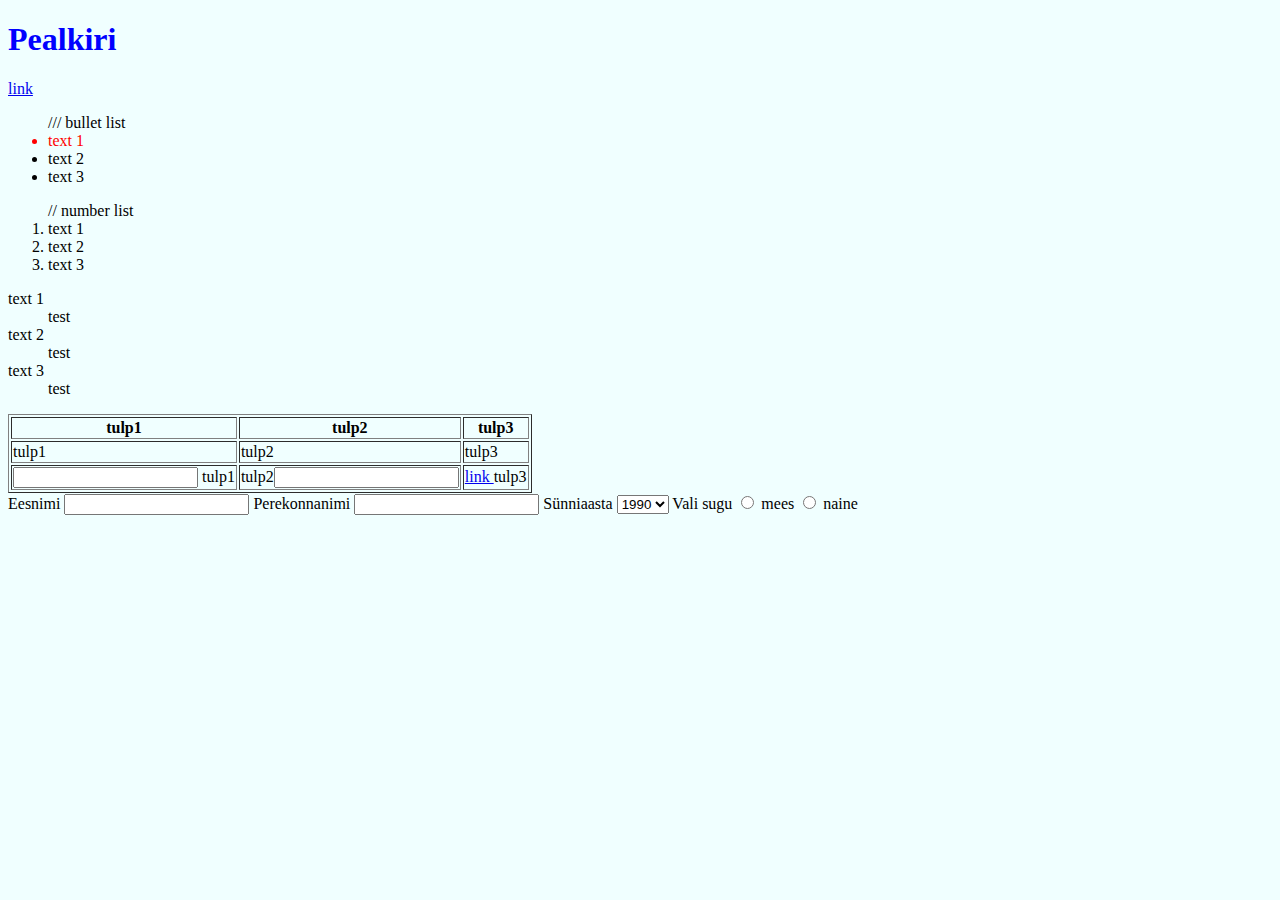
<file: src/main/resources/public/index.html>
<!DOCTYPE html>
<html lang="en">
<head>
    <meta charset="UTF-8">
    <title>Title</title>
    <style>
        body{background-color: azure}
        h1 {color: blue}
        p.test {color:green}
    </style>
</head>
<body>
<h1>Pealkiri</h1>
<p class="test"></p>
<a href="https://www.google.com">link </a>
<ul> /// bullet list
    <li style="color:red">text 1</li>
    <li>text 2</li>
    <li>text 3</li>
</ul>
<ol> // number list
    <li>text 1</li>
    <li>text 2</li>
    <li>text 3</li>
</ol>
<dl>
    <dt>text 1</dt> <dd>test</dd>
    <dt>text 2</dt><dd>test</dd>
    <dt>text 3</dt><dd>test</dd>
</dl>
<table border="1">
    <tr>
        <th> tulp1</th>
        <th> tulp2</th>
        <th> tulp3</th>
    </tr>
    <tr>
        <td> tulp1</td>
        <td> tulp2</td>
        <td> tulp3</td>
    </tr>
    <tr>
        <td><input> tulp1</td>
        <td> tulp2<input type="password"> </td>
        <td> <a href="https://www.google.com">link </a> tulp3</td>
    </tr>
</table>
Eesnimi
<input>
Perekonnanimi
<input>
Sünniaasta
<select>
<option>1990</option>
<option>1991</option>
<option>1992</option>
<option>1993</option>
</select>
Vali sugu
<input type="radio" name="mees"> mees
<input type="radio" name="naine"> naine
</body>
</html>
</file>
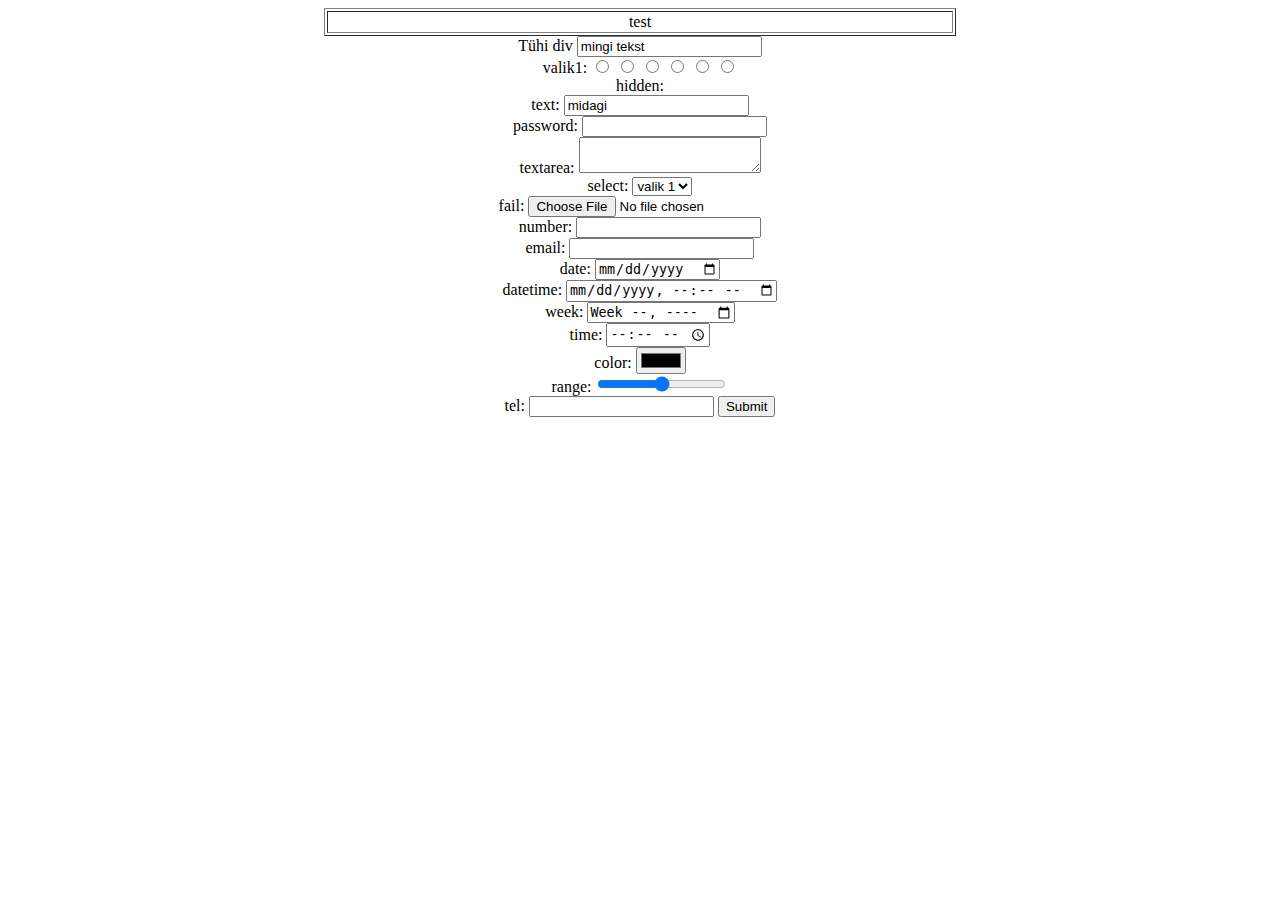
<file: src/main/resources/public/old/index.html>
<!DOCTYPE html>
<html lang="en">
<head>
    <meta charset="UTF-8">
    <title>Title</title>
</head>
<body>
<div style="text-align: center">
    <table style="margin-left:auto;margin-right:auto;" border="1" width="50%">
        <tr>
            <td>test</td>
        </tr>
    </table>
    <div id="container">
        Tühi div
    </div>
    <form method="post">
    valik1: <input type="radio" name="a">
    <input type="radio" name="a">
    <input type="radio" name="a">
    <input type="radio" name="b">
    <input type="radio" name="b">
    <input type="radio" name="b">
    <br>
    hidden: <input type="hidden">
    <br>
    text: <input id="textElement" type="text"/>
    <br>
    password: <input type="password"/>
    <br>
    textarea: <textarea name="aa"></textarea>
    <br>
    select:
    <select>
        <option>valik 1</option>
        <option>valik 2</option>
        <option>valik 3</option>
    </select>
    <br>
    fail: <input type="file"/>
    <br>
    number: <input type="number"/>
    <br>
    email: <input type="email"/>
    <br>
    date: <input type="date">
    <br>
    datetime: <input type="datetime-local">
    <br>
    week: <input type="week">
    <br>
    time: <input type="time">
    <br>
    color: <input type="color">
    <br>
    range: <input type="range">
    <br>
    tel: <input type="tel">
    <input type="submit">
    </form>

    <script>
        function calculateLoan(amount,months,interest = 10, name="John"){
            return months;
        }
        console.log(calculateLoan(1000, 36, 7, "John Snow"));
        console.log(calculateLoan(1000, 36, 7, "John", "A"));
        console.log(calculateLoan(1000, 36));
        console.log(calculateLoan());
        let element = document.getElementById("textElement");
        element.value = "midagi";
        let myElement = document.getElementById("container");
        let myNewElement = document.createElement("input");
        myElement.append(myNewElement);
        myNewElement.value="mingi tekst";
    </script>
</div>
</body>
</html>
</file>
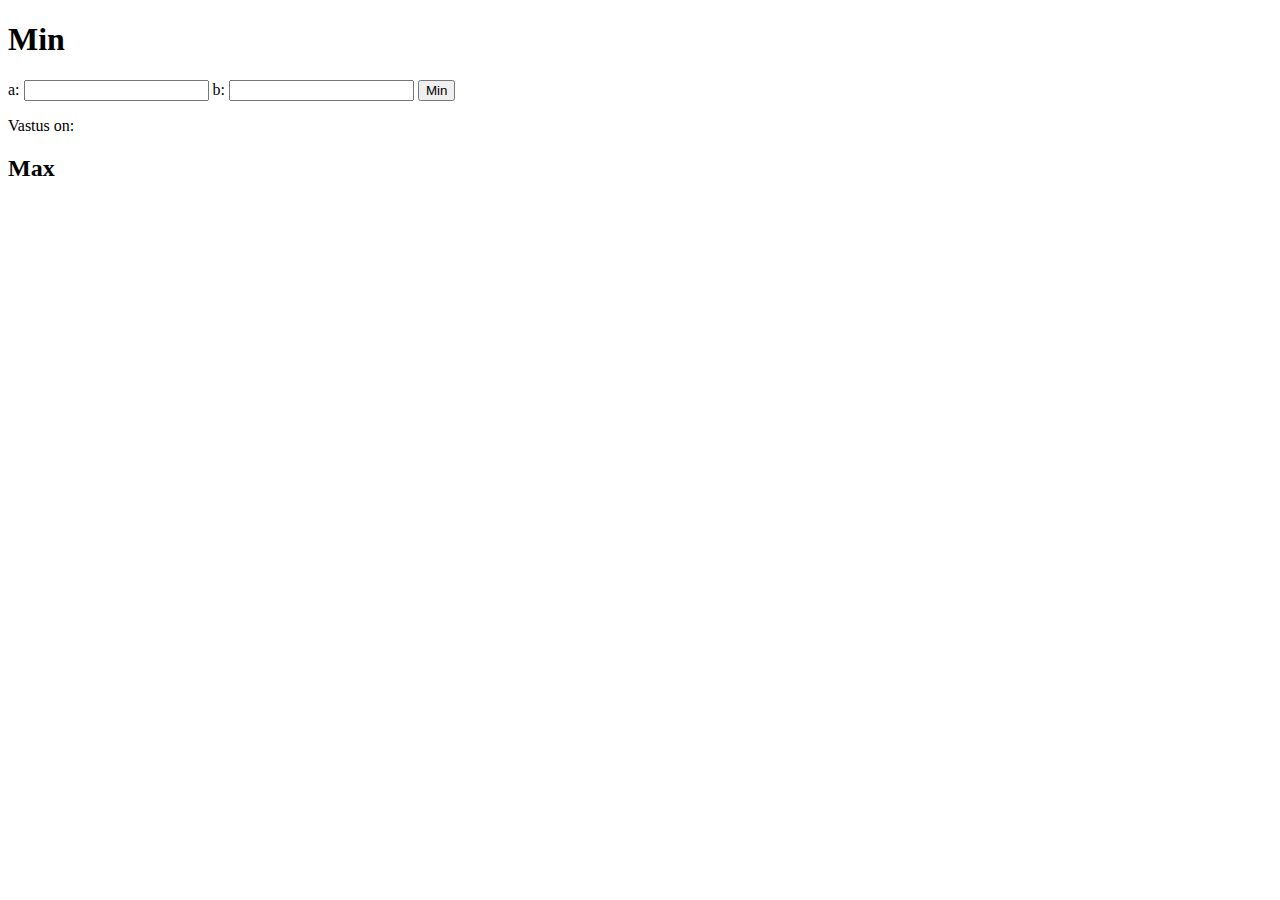
<file: src/main/resources/public/sample/index.html>
<!DOCTYPE html>
<html lang="en">
<head>
    <meta charset="UTF-8">
    <title>Title</title>
</head>
<body>
    <h1>Min</h1>
    a: <input id="minA"> b: <input id="minB"> <button id="minButton">Min</button>
    <p>
        Vastus on: <span id="minAnswer"></span>
    </p>
    <script>
        let minA = document.getElementById("minA");
        let minB = document.getElementById("minB");
        let minButton = document.getElementById("minButton");
        minButton.onclick = function() {
            let minAnswer = document.getElementById("minAnswer");
            let a = minA.value;
            let b = minB.value;
            if(Number(a) < Number(b)){
                minAnswer.innerText = a;
            } else {
                minAnswer.innerText = b;
            }
        }
    </script>

<h2> Max </h2>

</body>
</html>
</file>
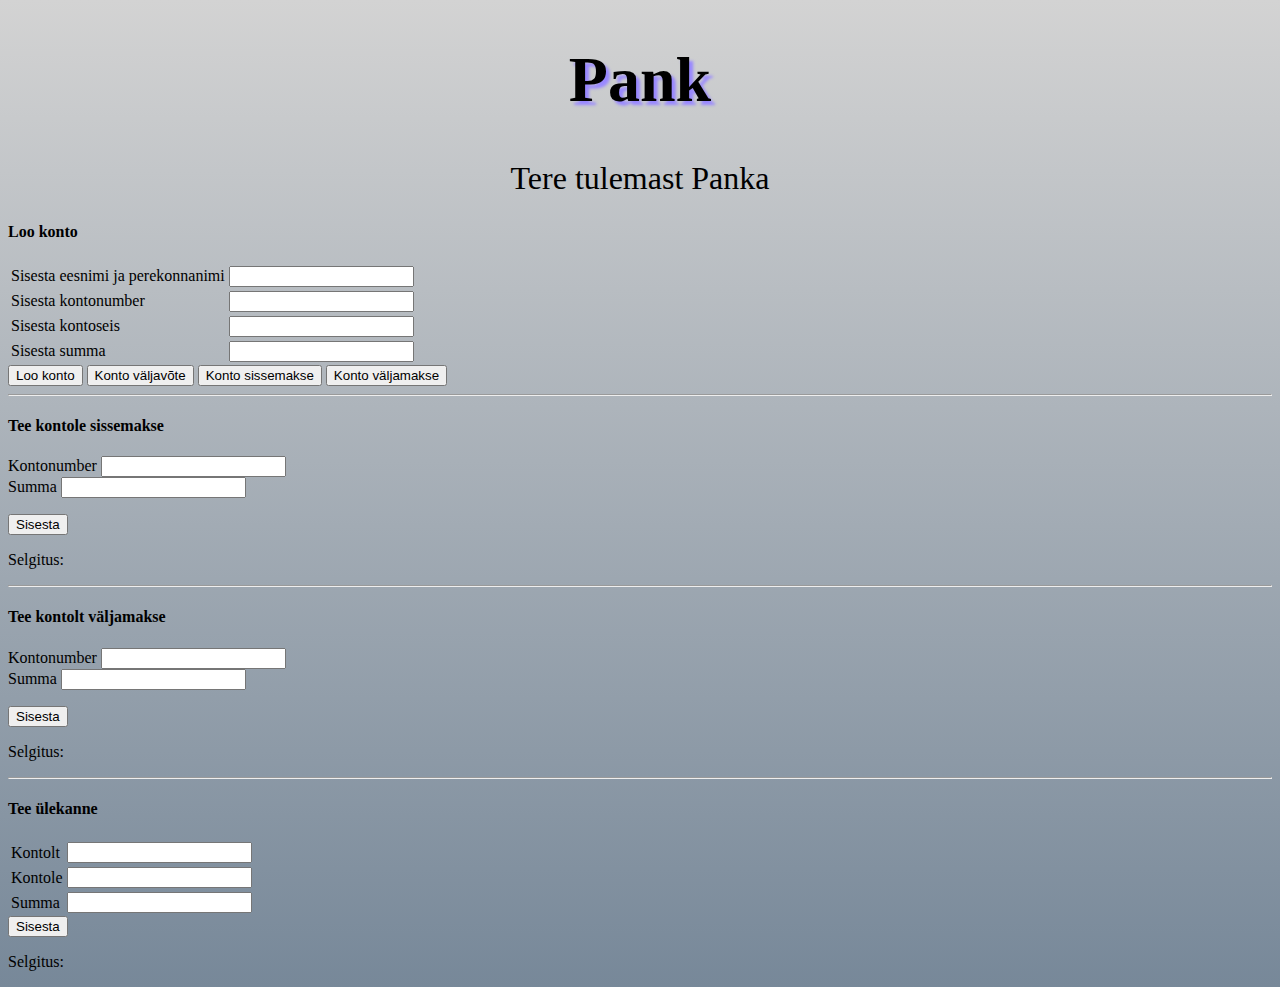
<file: src/main/resources/public/bankAccount.html>
<!DOCTYPE html>
<html lang="en">
<head>
    <meta charset="UTF-8">
    <title>Bank</title>
<link rel="stylesheet" href="bank.css" type="text/css">

</head>
<body>
<h1> Pank </h1>
<h2> Tere tulemast Panka </h2>
<div>
    <table>
        <h4> Loo konto </h4>
        <tr>
            <td>Sisesta eesnimi ja perekonnanimi</td>
            <td><input id="name"></td>
        </tr>
        <tr>
            <td> Sisesta kontonumber</td>
            <td><input id="accountNumber"></td>
        </tr>
        <tr>
            <td>Sisesta kontoseis</td>
            <td><input id="balance"></td>
        </tr>
        <tr>
            <td>Sisesta summa</td>
            <td><input id="amount"></td>
        </tr>
    </table>
    <button id="createAccountButton">
        Loo konto
    </button>
    <button id="createGetBalanceButton"> Konto väljavõte</button>
    <button id="createDepositMoney"> Konto sissemakse</button>
    <button id="createWithdrawMoney"> Konto väljamakse</button>
</div>
<script>
    let accountNumber = document.getElementById("accountNumber");
    let name = document.getElementById("name");
    let balance = document.getElementById("balance");
    let amount = document.getElementById("amount");
    let createAccountButton = document.getElementById("createAccountButton");
    let createGetBalanceButton = document.getElementById("createGetBalanceButton");
    let createDepositMoney = document.getElementById("createDepositMoney");
    let createWithdrawMoney = document.getElementById("createWithdrawMoney")
    createAccountButton.onclick = function () {
        fetch("http://localhost:8081/createAccount1/" + accountNumber.value + "/" + balance.value + "/" + name.value)
            .then(response => response.text())
            .then(function (response) {
                alert(response)
            })

    }
    createGetBalanceButton.onclick = function () {
        fetch("http://localhost:8081/getBalance1/" + accountNumber.value)
            .then(response => response.text())
            .then(function (response) {
                alert(response)
            })
    }
    createDepositMoney.onclick = function () {
        fetch("http://localhost:8081/depositMoney1/" + accountNumber.value + "/" + amount.value)
            .then(response => response.text())
            .then(function (response) {
                alert(response)
            })
    }
    createWithdrawMoney.onclick = function () {
        fetch("http://localhost:8081/withdrawMoney1/" + accountNumber.value + "/" + amount.value)
            .then(response => response.text())
            .then(function (response) {
                alert(response)
            })
    }
</script>
<hr>
<div>
    <!--    <h4> Vaata kontoseisu </h4>
        <p>
            Kontonumber <input id="getBalanceAccount">
        </p>
        <button id="createGetBalanceButton"> Sisesta</button>
    </div>
    <script>
        let getBalanceAccount = document.getElementById("getBalanceAccount");
        let createGetBalanceButton = document.getElementById("createGetBalanceButton");
        createGetBalanceButton.onclick = function () {
            let requestObject = {
                'getBalanceAccount': accountNumber.value,
            }
            fetch("http://localhost:8081/getBalance1/" + accountNumber.value)
                .then (response=> response.text())
                .then (function (response){
                    alert (response)
                })

        }
    </script>
    <hr>
    <div>-->
    <h4> Tee kontole sissemakse </h4>
    <p>
        Kontonumber <input id="depositAccount">
        <br>
        Summa <input id="depositAmount">
    </p>
    <button id="depositMoneyButton"> Sisesta</button>
    <p>
        Selgitus: <span id="currentBalance"></span>
    </p>
</div>
<script>
    let depositAccount = document.getElementById("depositAccount");
    let depositAmount = document.getElementById("depositAmount");
    let depositMoneyButton = document.getElementById("depositMoneyButton");
    let currentBalance= document.getElementById("currentBalance")
    depositMoneyButton.onclick = function () {
        fetch("http://localhost:8081/depositMoney1/" + depositAccount.value + "/" + depositAmount.value)
            .then(response => response.text())
            .then(text=> { currentBalance.innerText=text
            })
    }
</script>
<hr>
<div>
    <h4> Tee kontolt väljamakse </h4>
    <p>
        Kontonumber <input id="withdrawAccount">
        <br>
        Summa <input id="withdrawAmount">
    </p>
    <button id="withdrawMoneyButton"> Sisesta</button>
    <p>
        Selgitus: <span id="currentBalance2"></span>
    </p>
</div>
<script>
    let withdrawAccount = document.getElementById("withdrawAccount");
    let withdrawAmount = document.getElementById("withdrawAmount");
    let withdrawMoneyButton = document.getElementById("withdrawMoneyButton");
    let currentBalance2= document.getElementById("currentBalance2")
    withdrawMoneyButton.onclick = function () {
        fetch("http://localhost:8081/withdrawMoney1/" + withdrawAccount.value + "/" + withdrawAmount.value)
            .then(response => response.text())
            .then(text => {
                currentBalance2.innerText=text
            })
    }

</script>
<hr>
<div>
    <h4> Tee ülekanne </h4>
    <table>
    <p>
        <tr>
            <td>Kontolt</td>
            <td><input id="fromAccount"></td>
        </tr>
        <tr>
            <td>Kontole</td>
            <td><input id="toAccount"></td>
        </tr>
        <tr>
            <td>Summa</td>
            <td><input id="transferAmount"></td>
        </tr>
    </p>
    </table>
    <button id="createTransferButton">Sisesta</button>
    <p>
        Selgitus: <span id="currentBalance3"></span>
    </p>
</div>
<script>
    let fromAccount = document.getElementById("fromAccount");
    let toAccount = document.getElementById("toAccount");
    let transferAmount = document.getElementById("transferAmount")
    let createTransferButton = document.getElementById("createTransferButton");
    let currentBalance3= document.getElementById("currentBalance3")
    createTransferButton.onclick = function () {
        fetch("http://localhost:8081/transferMoney1/" + fromAccount.value + "/" + toAccount.value + "/" + transferAmount.value)
            .then(response => response.text())
            .then(text=> {
                currentBalance3.innerText=text
            })
    }

</script>
</body>
</html>
</file>
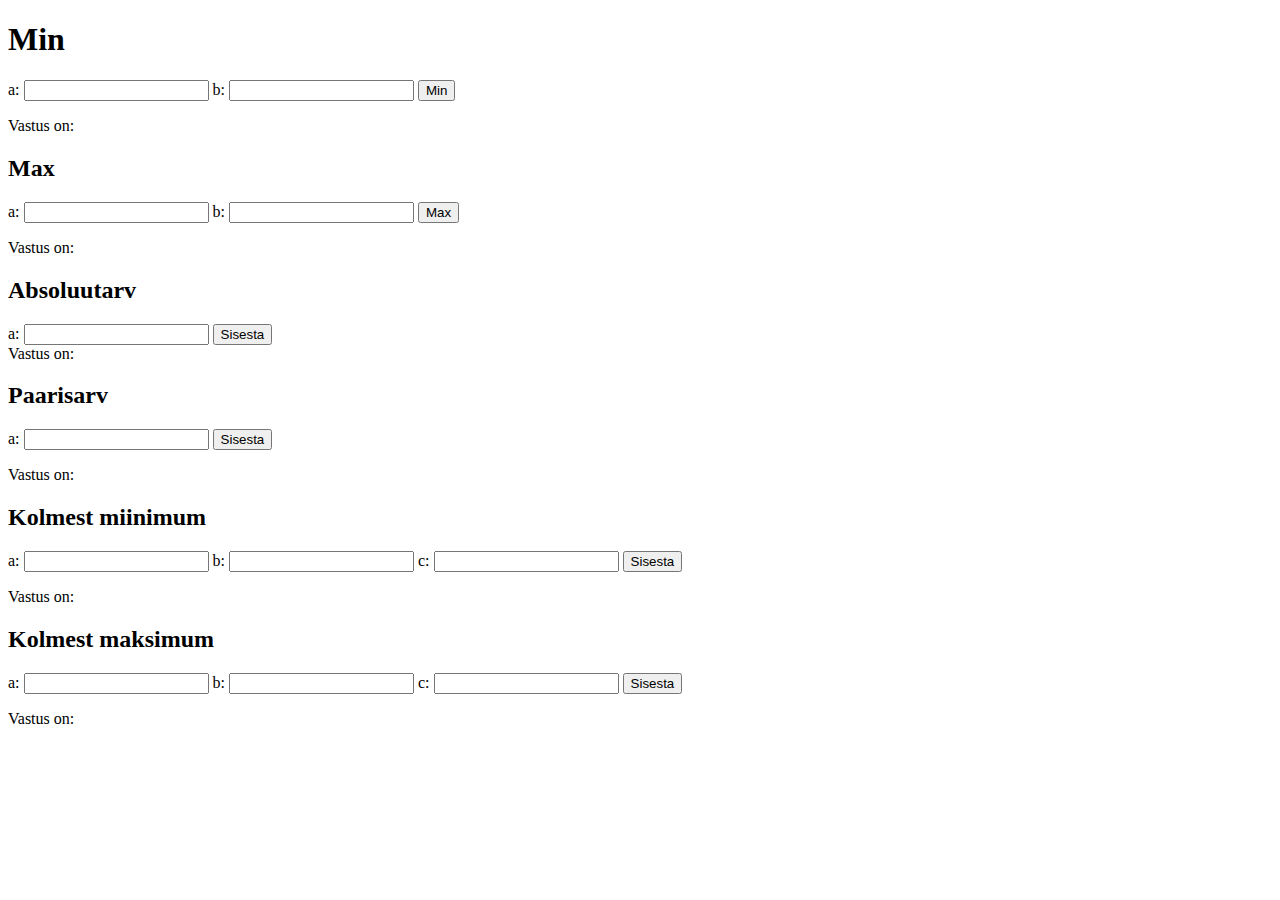
<file: src/main/resources/public/Lesson1.html>
<!DOCTYPE html>
<html lang="en">
<head>
    <meta charset="UTF-8">
    <title>Lesson1</title>
</head>
<body>
<h1>Min</h1>
a: <input id="minA"> b: <input id="minB">
<button id="minButton">Min</button>
<p>
    Vastus on: <span id="minAnswer"></span>
</p>
<script>
    let minA = document.getElementById("minA");
    let minB = document.getElementById("minB");
    let minButton = document.getElementById("minButton");
    minButton.onclick = function () {
        let minAnswer = document.getElementById("minAnswer");
        let a = minA.value;
        let b = minB.value;
        if (Number(a) < Number(b)) {
            minAnswer.innerText = a;
        } else {
            minAnswer.innerText = b;
        }
    }
</script>

<h2> Max </h2>
a: <input id="maxA"> b: <input id="maxB">
<button id="maxButton">Max</button>
<p>
    Vastus on: <span id="maxAnswer"></span>
</p>
<script>
    let maxA = document.getElementById("maxA");
    let maxB = document.getElementById("maxB");
    let maxButton = document.getElementById("maxButton");
    maxButton.onclick = function () {
        let maxAnswer = document.getElementById("maxAnswer");
        let a = maxA.value;
        let b = maxB.value;
        if (Number(a) > Number(b)) {
            maxAnswer.innerText = a;
        } else {
            maxAnswer.innerText = b;
        }
    }
</script>

<h2> Absoluutarv</h2>
a: <input id="abs">
<button id="absButton">Sisesta</button>
<br>
Vastus on: <span id="absAnswer"></span>
<br>
<script>
    let abs = document.getElementById("abs");
    let absButton = document.getElementById("absButton");
    absButton.onclick = function () {
        let absAnswer = document.getElementById("absAnswer");
        let a = abs.value;
        if (Number(a) < 0) {
            a = a * -1;
            absAnswer.innerText = a;
        } else {
            absAnswer.innerText = a;
        }
    }
</script>

<h2> Paarisarv</h2>
a: <input id="isEven">
<button id="isEvenButton"> Sisesta</button>
<p>
    Vastus on: <span id="isEvenAnswer"></span>
</p>
<script>
let isEven=document.getElementById("isEven");
let isEvenButton= document.getElementById("isEvenButton");
isEvenButton.onclick= function(){
    let isEvenAnswer = document.getElementById("isEvenAnswer");
    let a = Number (isEven.value);
        if (a % 2 == 0) {
            isEvenAnswer.innerText= true;
        } else {
            isEvenAnswer.innerText= false;
        }
    }
</script>

<h2> Kolmest miinimum</h2>
a: <input id="min1"> b: <input id="min2"> c: <input id="min3">
<button id="min3button">Sisesta</button>
<p>
    Vastus on: <span id="min3answer"></span>
</p>
<script>
    let min1=document.getElementById("min1");
    let min2=document.getElementById("min2");
    let min3=document.getElementById("min3");
    let min3button=document.getElementById("min3button");
    min3button.onclick=function() {
        let min3answer=document.getElementById("min3answer");
        let a= Number (min1.value);
        let b= Number (min2.value);
        let c= Number (min3.value);
        if (a <= b && a <= c) {
            min3answer.innerText= a;
        } else if (b <= a && b <= c) {
            min3answer.innerText= b;
        } else {
            min3answer.innerText= c;
        }
    }


</script>

<h2> Kolmest maksimum</h2>
a: <input id="max1"> b: <input id="max2"> c: <input id="max3">
<button id="max3button">Sisesta</button>
<p>
    Vastus on: <span id="max3answer"></span>
</p>
<script>
    let max1=document.getElementById("max1");
    let max2=document.getElementById("max2");
    let max3=document.getElementById("max3");
    let max3button=document.getElementById("max3button");
    max3button.onclick=function() {
        let max3answer=document.getElementById("max3answer");
        let a= Number (max1.value);
        let b= Number (max2.value);
        let c= Number (max3.value);
        if (a >= b && a >= c) {
            max3answer.innerText= a;
        } else if (b >= a && b >= c) {
            max3answer.innerText= b;
        } else {
            max3answer.innerText= c;
        }
    }
</script>
</body>
</html>
</file>
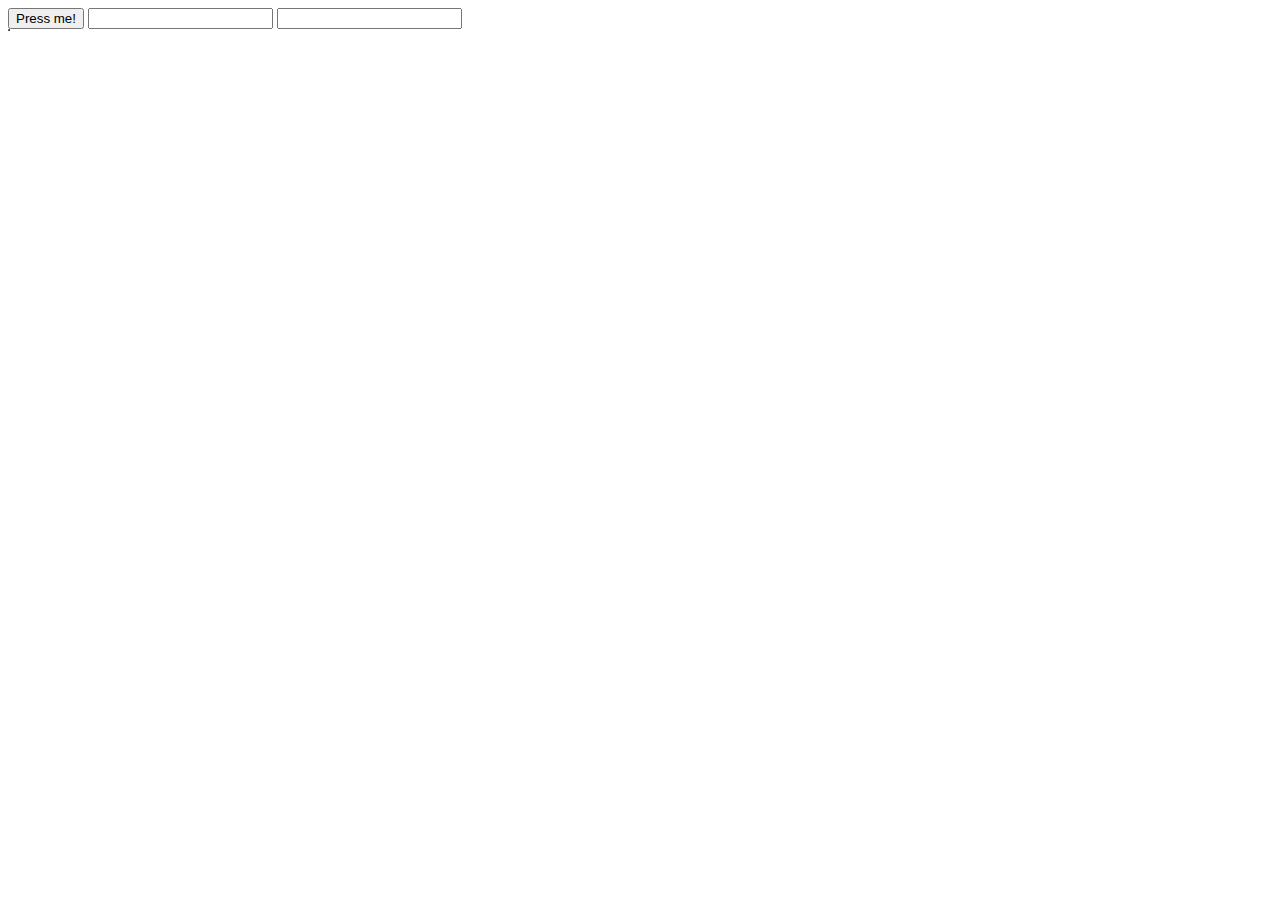
<file: src/main/resources/public/old/index_ylesanne.html>
<!DOCTYPE html>
<html lang="en">
<head>
    <meta charset="UTF-8">
    <title>Title</title>
</head>
<body>
    <button id="myButton">Press me!</button>
    <input id="myInput" type="number"/>
    <input id="myInput2" type="number"/>
    <table id="myTable" border="1">
    </table>
    <script>
        let myButton = document.getElementById("myButton");
        myButton.onclick = function(){
            let myInput = document.getElementById("myInput").value;
            let myInput2 = document.getElementById("myInput2").value;
            let myTable = document.getElementById("myTable");
            for(let j = 1; j <= myInput2; j++){
                let rowElement = document.createElement("tr");
                for(let i = 1; i <= myInput; i++){
                    let cellElement = document.createElement("td");
                    cellElement.innerText=i;
                    rowElement.append(cellElement);
                }
                myTable.append(rowElement);
            }
        }
        // Ülesanne nr 1: Luua nupp ja input väli
        // input väljale sisestatakse number
        // juhul kui vajutatakse nupule peab lisama tabelisse 1 rea
        // kus on nii mitu tulpa, kui sisestatud number
        // iga td sisu peab olema kui mitmes td ta on (1 -> n)

    </script>
</body>
</html>
</file>
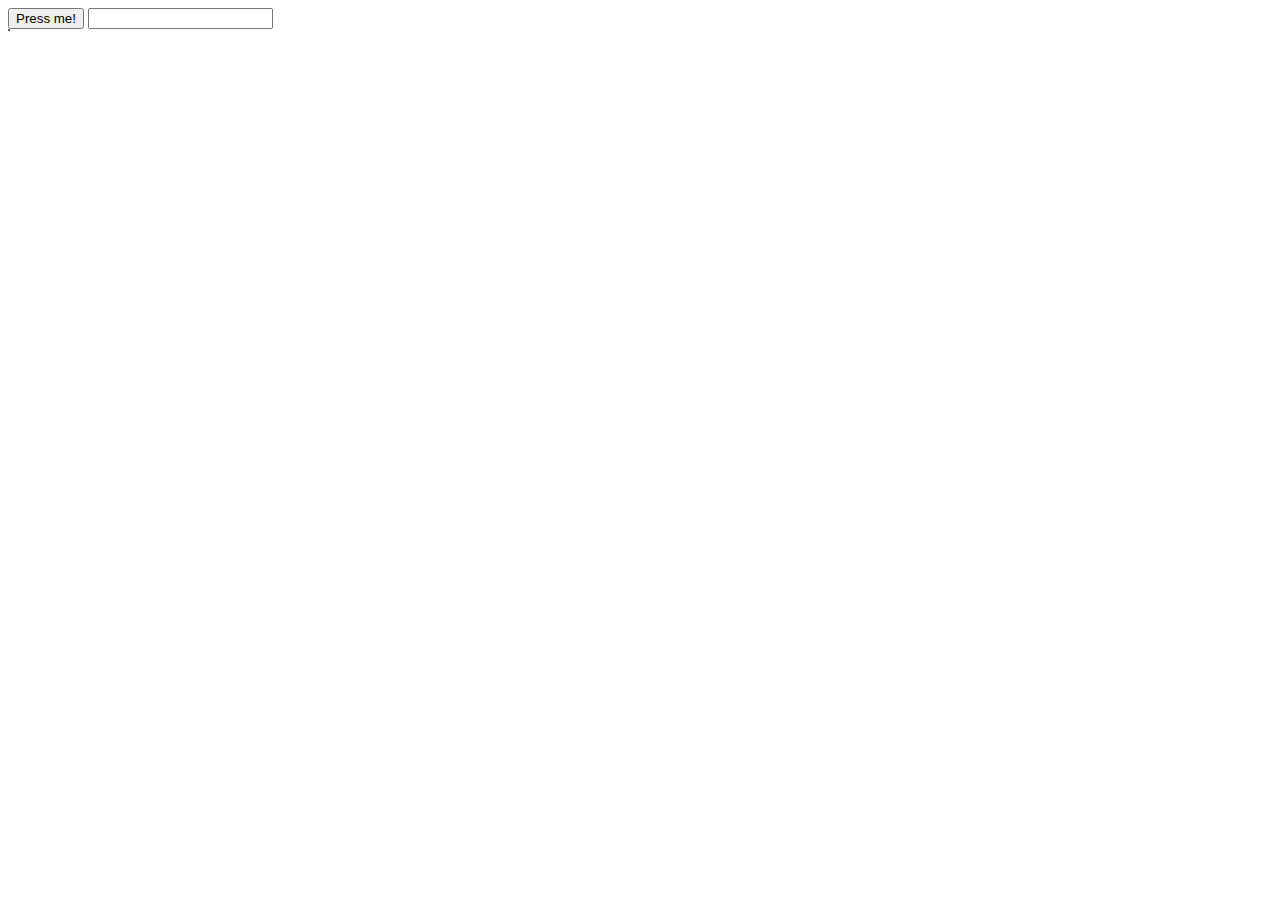
<file: src/main/resources/public/old/index_ylesanne2.html>
<!DOCTYPE html>
<html lang="en">
<head>
    <meta charset="UTF-8">
    <title>Title</title>
</head>
<body>
    <button id="myButton">Press me!</button>
    <input id="myInput" type="number"/>
    <table id="myTable" border="1">
    </table>
    <div id="content">

    </div>
    <script>
        fetch("http://localhost:8080/test_employees").then(
            function(result){
                console.log(result);
                return result.json();
            }
        ).then(
            function (result) {
                console.log(result);
                let table = document.getElementById("myTable");
                for(let i = 0; i < result.length; i++) {
                    let newRow = document.createElement("tr");
                    let newCell1 = document.createElement("td");
                    newCell1.innerText = result[i].firstName;
                    newRow.append(newCell1);
                    let newCell2 = document.createElement("td");
                    newCell2.innerText = result[i].lastName;
                    newRow.append(newCell2);
                    table.append(newRow)
                }
            }
        );
        // loe sisse number x ja trüki välja x esimest fibonacci arvu
    </script>
</body>
</html>
</file>
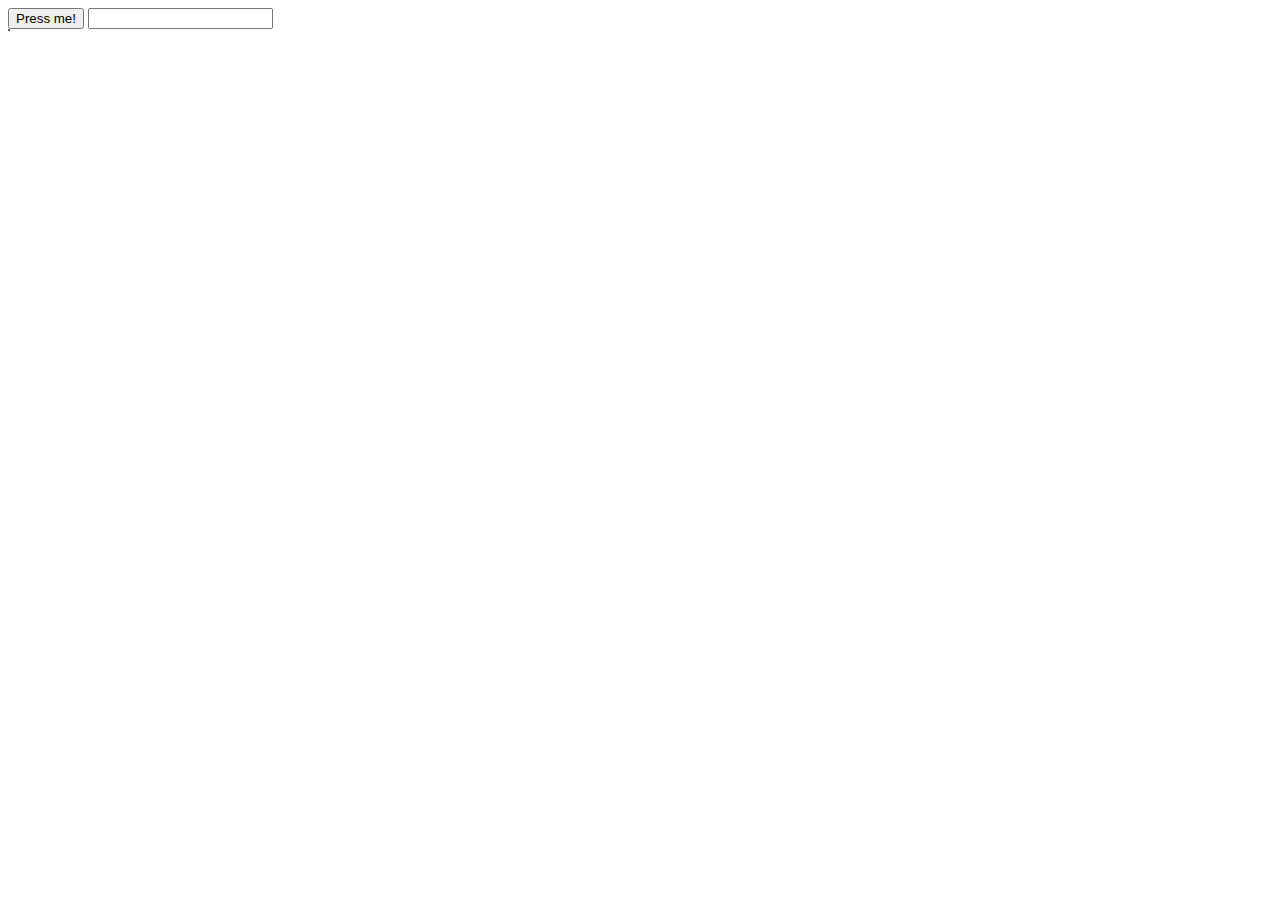
<file: src/main/resources/public/old/index_ylesanne3.html>
<!DOCTYPE html>
<html lang="en">
<head>
    <meta charset="UTF-8">
    <title>Title</title>
</head>
<body>
    <button id="myButton">Press me!</button>
    <input id="myInput" />
    <table id="myTable" border="1">
    </table>
    <div id="content">

    </div>
    <script>
        let myButton = document.getElementById("myButton");
        myButton.onclick = function(){
            let myInput = document.getElementById("myInput");
            fetch("http://localhost:8080/test_string?test_string="+myInput.value).then(
                function(result){
                    console.log(result);
                    return result.text();
                }
            ).then(
                function (result) {
                    let a = document.getElementById("content");
                    a.innerHTML=result;
                }
            );
        }
    </script>
</body>
</html>
</file>
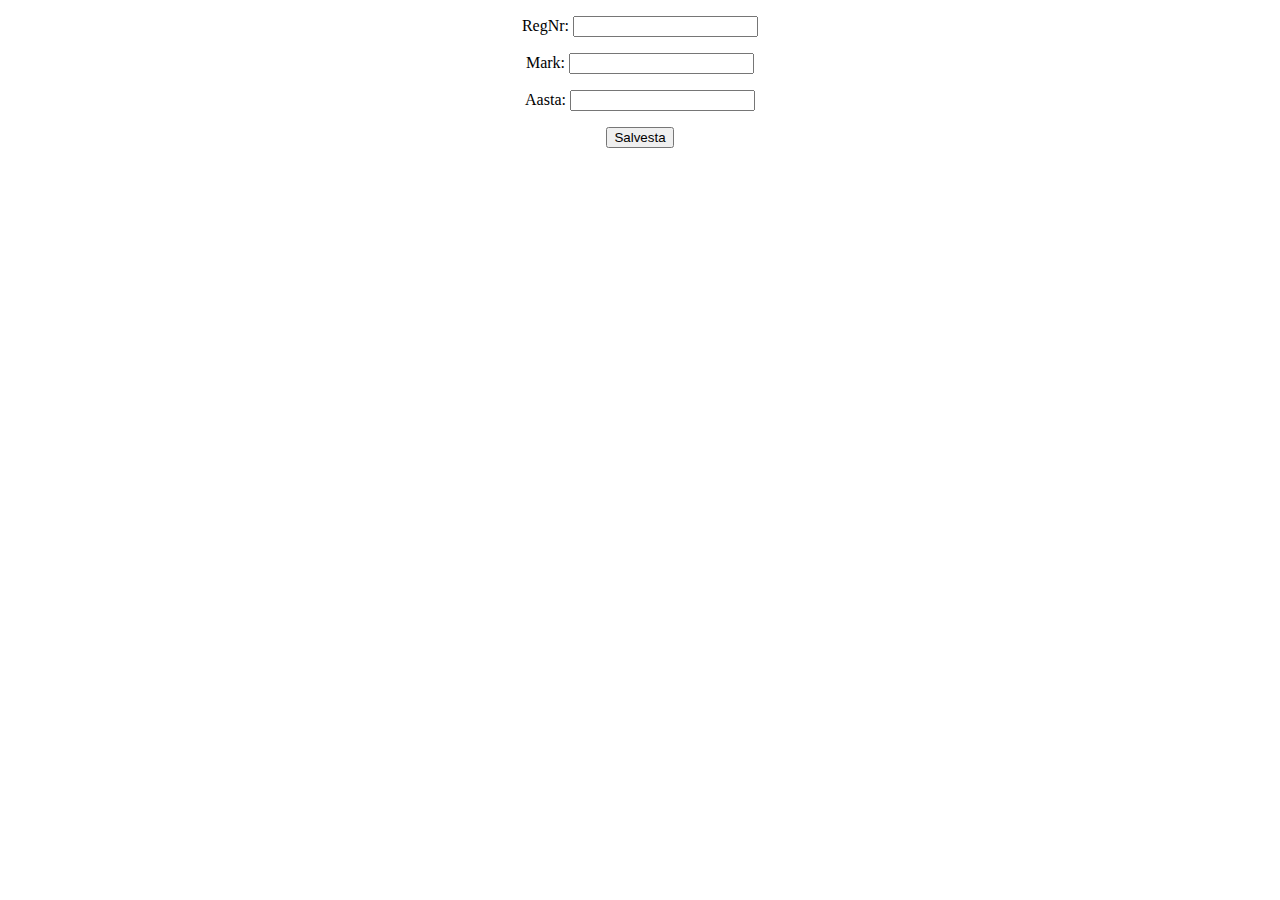
<file: src/main/resources/public/old/test.html>
<!DOCTYPE html>
<html lang="en">
<head>
    <meta charset="UTF-8">
    <title>Title</title>
</head>
<body>
<div style="text-align: center">
    <p>
        RegNr: <input id="regNr">
    </p>
    <p>
        Mark: <input id="brand"/>
    </p>
    <p>
        Aasta: <input id="year"/>
    </p>
    <button id="saveCarButton">Salvesta</button>

    <script>
        // TODO
    </script>
</div>
</body>
</html>
</file>
<file: src/main/resources/public/bank.css>
body {
    background-color: lightgray;
    background: linear-gradient(lightgray, lightslategray);
    
}

h1 {
    text-align: center;
    font: bold 4rem Futura;
    text-shadow: 4px 4px 3px #98f;

}

h2 {
    text-align: center;
    font: 2rem "Snell Roundhand";

}

div {


}

button:hover {
    cursor: pointer;

}
</file>
